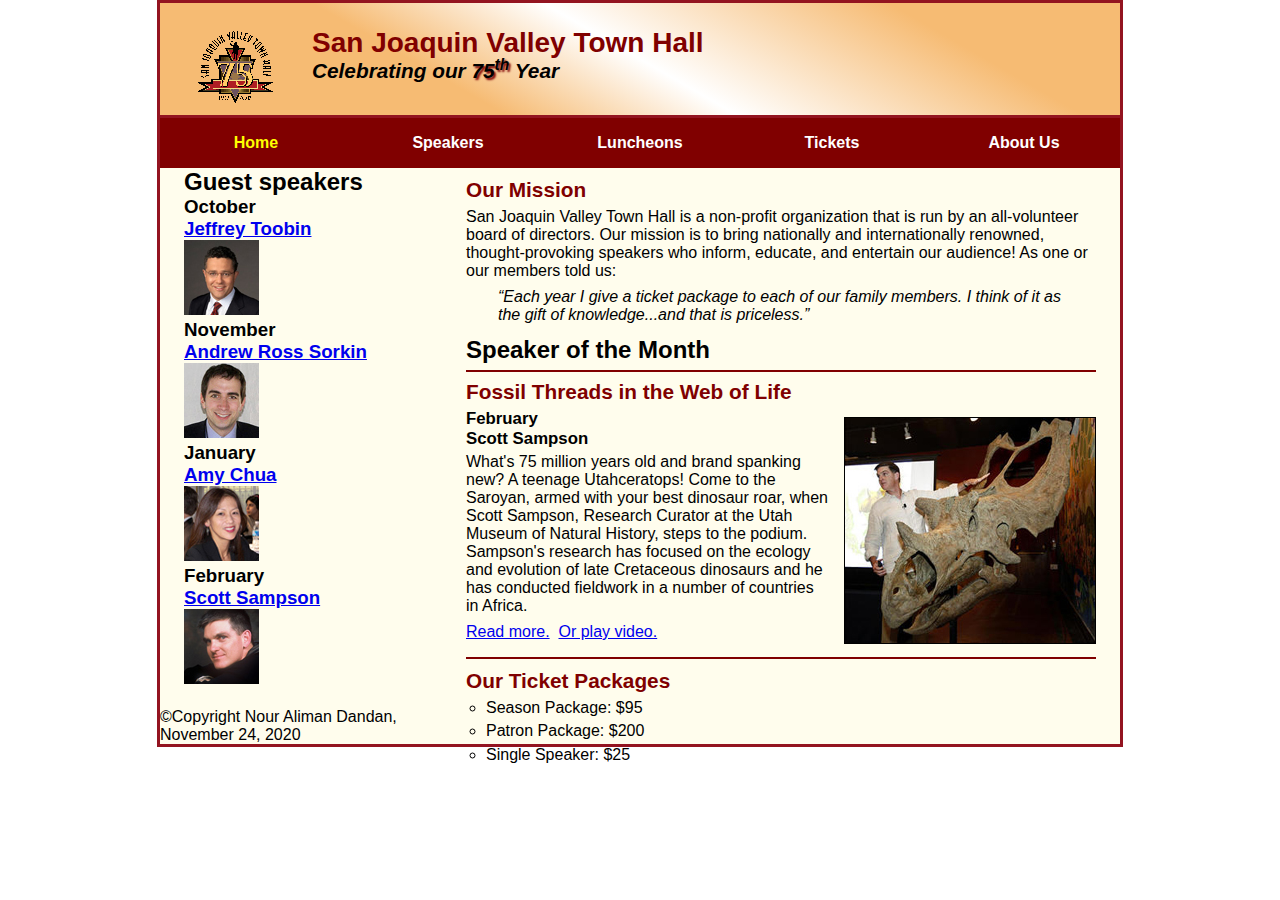
<file: index.html>
<!DOCTYPE html>
<html lang="en">
<meta name="viewport" content="width=device-width, initial-scale=1">
    
<head>
    <meta charset="utf-8">
    <title>San Joaquin Valley Town Hall</title>
    <link rel="shortcut icon" href="favicon.ico">
    <link rel="stylesheet" href="normalize.css">
    <link rel="stylesheet" href="main.css">
</head>

<body>
<header>
    <img src="town_hall_logo.gif" alt="Town Hall logo" height="80">
    <h2>San Joaquin Valley Town Hall</h2>
    <h3>Celebrating our <span class="shadow">75<sup>th</sup></span> Year</h3>
</header>
<nav id="nav_menu">
    <ul>
        <li><a href="index.html" class="current">Home</a></li>
        <li><a href="speakers.html">Speakers</a></li>
        <li><a href="luncheons.html">Luncheons</a></li>
        <li><a href="tickets.html">Tickets</a></li>
        <li><a href="aboutus.html"> About Us</a>
            <ul>
                <li><a href="#">Our History</a></li>
                <li><a href="#">Board of Directors</a></li>
                <li><a href="#">Past Speakers</a></li>
                <li><a href="#">Contact Information</a></li>
            </ul>
        </li>
    </ul>
</nav>
<main>
    <section>
        <h2>Our Mission</h2>
        <p>San Joaquin Valley Town Hall is a non-profit organization that is run by an
            all-volunteer board of directors. Our mission is to bring nationally and
            internationally renowned, thought-provoking speakers who inform, educate,
            and entertain our audience! As one or our members told us:</p>
        <blockquote>&ldquo;Each year I give a ticket package to each of our family members.
            I think of it as the gift of knowledge...and that is priceless.&rdquo;</blockquote>

        <h1>Speaker of the Month</h1>
        <article>
            <h2>Fossil Threads in the Web of Life</h2>
            <img src="sampson_dinosaur.jpg" alt="Scott Sampson with dinosaur">
            <h3>February<br>
                Scott Sampson</h3>
            <p>What's 75 million years old and brand spanking new? A teenage Utahceratops!
                Come to the Saroyan, armed with your best dinosaur roar, when Scott Sampson, Research
                Curator at the Utah Museum of Natural History, steps to the podium. Sampson's research
                has focused on the ecology and evolution of late Cretaceous dinosaurs and he has conducted
                fieldwork in a number of countries in Africa.</p>
            <p>
                <a href="sampson.html">Read more.</a>&nbsp;
                <a href="sampson.swf" target="_blank">Or play video.</a>
            </p>
        </article>

        <h2>Our Ticket Packages</h2>
        <ul>
            <li>Season Package: $95</li>
            <li>Patron Package: $200</li>
            <li>Single Speaker: $25</li>
        </ul>
    </section>
    <aside>
        <h2>Guest speakers</h2>
        <h3>October<br><a href="toobin.html">Jeffrey Toobin</a></h3>
        <img src="toobin75.jpg" alt="Jeffrey Toobin photo">
        <h3>November<br><a href="sorkin.html">Andrew Ross Sorkin</a></h3>
        <img src="sorkin75.jpg" alt="Andrew Ross Sorkin photo">
        <h3>January<br><a href="chua.html">Amy Chua</a></h3>
        <img src="chua75.jpg" alt="Amy Chua photo">
        <h3>February<br><a href="sampson.html">Scott Sampson</a></h3>
        <img src="sampson75.jpg" alt="Scott Sampson photo">
    </aside>
</main>
<footer>
    <p>&copy;Copyright Nour Aliman Dandan, November 24, 2020</p>
</footer>
</body>
</html>
</file>
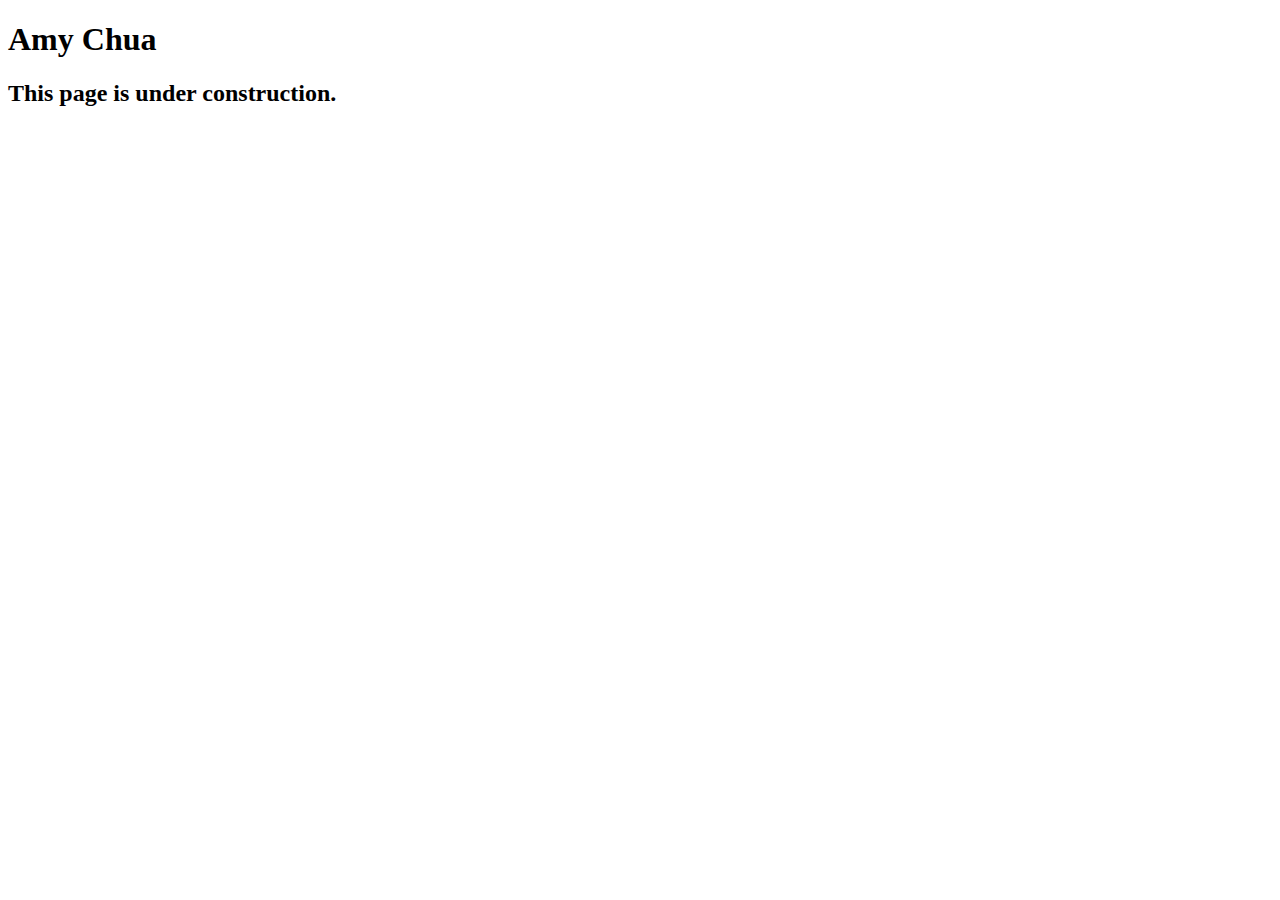
<file: chua.html>
<!DOCTYPE html>
<html lang="en">

<head>
	<meta charset="utf-8">
	<title>San Joaquin Valley Town Hall</title>
	<link rel="shortcut icon" href="images/favicon.ico">
</head>

<body>
	<main>
		<h1>Amy Chua</h1>
		<h2>This page is under construction.</h2>
	</main>
</body>

</html>
</file>
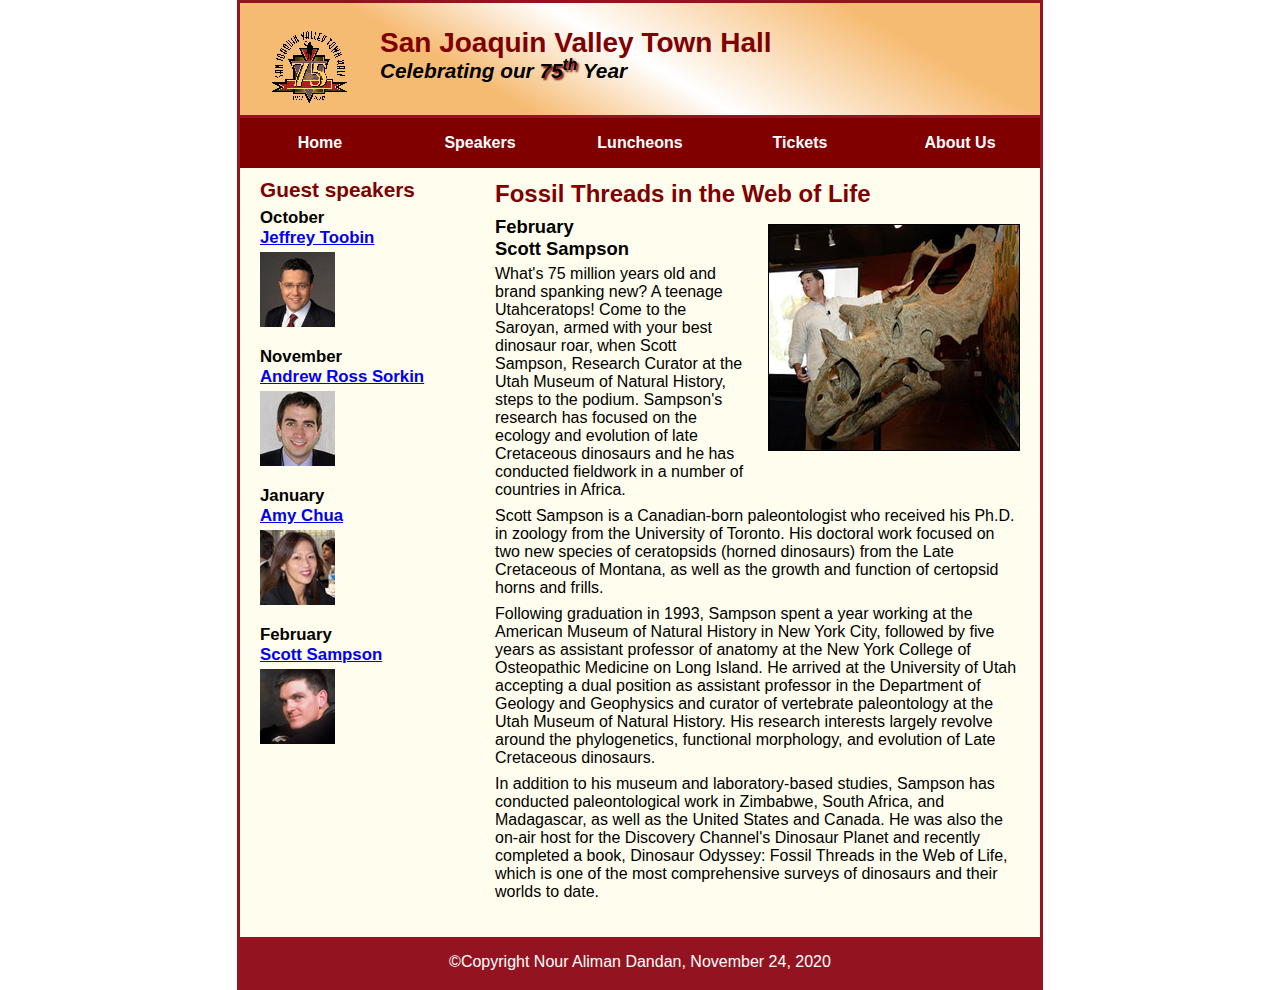
<file: sampson.html>
<!DOCTYPE html>
<html lang="en">
<meta name="viewport" content="width=device-width, initial-scale=1">
<head>
    <meta charset="utf-8">
    <title>San Joaquin Valley Town Hall</title>
    <link rel="shortcut icon" href="favicon.ico">
    <link rel="stylesheet" href="normalize.css">
    <link rel="stylesheet" href="speaker.css">
</head>

<body>
<header>
    <img src="town_hall_logo.gif" alt="Town Hall logo" height="80">
    <h2>San Joaquin Valley Town Hall</h2>
    <h3>Celebrating our <span class="shadow">75<sup>th</sup></span> Year</h3>
</header>
<nav id="nav_menu">
    <ul>
        <li><a href="index.html">Home</a></li>
        <li><a href="speakers.html">Speakers</a></li>
        <li><a href="luncheons.html">Luncheons</a></li>
        <li><a href="tickets.html">Tickets</a></li>
        <li><a href="aboutus.html"> About Us</a>
            <ul>
                <li><a href="#">Our History</a></li>
                <li><a href="#">Board of Directors</a></li>
                <li><a href="#">Past Speakers</a></li>
                <li><a href="#">Contact Information</a></li>
            </ul>
        </li>
    </ul>
</nav>
<main>
    <section>
        <h1>Fossil Threads in the Web of Life</h1>
        <article>
            <img src="sampson_dinosaur.jpg" alt="Scott Sampson with dinosaur">
            <h2>February<br>Scott Sampson</h2>
            <p>What's 75 million years old and brand spanking new? A teenage Utahceratops! Come to the
                Saroyan, armed with your best dinosaur roar, when Scott Sampson, Research Curator at the
                Utah Museum of Natural History, steps to the podium. Sampson's research has focused on the
                ecology and evolution of late Cretaceous dinosaurs and he has conducted fieldwork in a number
                of countries in Africa.</p>
            <p>Scott Sampson is a Canadian-born paleontologist who received his Ph.D. in zoology from the
                University of Toronto. His doctoral work focused on two new species of ceratopsids (horned
                dinosaurs) from the Late Cretaceous of Montana, as well as the growth and function of certopsid
                horns and frills.</p>
            <p>Following graduation in 1993, Sampson spent a year working at the American Museum of Natural
                History in New York City, followed by five years as assistant professor of anatomy at the New
                York College of Osteopathic Medicine on Long Island. He arrived at the University of Utah
                accepting a dual position as assistant professor in the Department of Geology and Geophysics
                and curator of vertebrate paleontology at the Utah Museum of Natural History. His research
                interests largely revolve around the phylogenetics, functional morphology, and evolution of
                Late Cretaceous dinosaurs.</p>
            <p>In addition to his museum and laboratory-based studies, Sampson has conducted paleontological
                work in Zimbabwe, South Africa, and Madagascar, as well as the United States and Canada. He was
                also the on-air host for the Discovery Channel's Dinosaur Planet and recently completed a book,
                Dinosaur Odyssey: Fossil Threads in the Web of Life, which is one of the most
                comprehensive surveys of dinosaurs and their worlds to date.</p>
        </article>
    </section>

    <aside>
        <h2>Guest speakers</h2>
        <h3>October<br><a href="toobin.html">Jeffrey Toobin</a></h3>
        <img src="toobin75.jpg" alt="Jeffrey Toobin photo">
        <h3>November<br><a href="sorkin.html">Andrew Ross Sorkin</a></h3>
        <img src="sorkin75.jpg" alt="Andrew Ross Sorkin photo">
        <h3>January<br><a href="chua.html">Amy Chua</a></h3>
        <img src="chua75.jpg" alt="Amy Chua photo">
        <h3>February<br><a href="sampson.html">Scott Sampson</a></h3>
        <img src="sampson75.jpg" alt="Scott Sampson photo">
    </aside>
</main>
<footer>
    <p>&copy;Copyright Nour Aliman Dandan, November 24, 2020</p>
</footer>
</body>
</html>
</file>
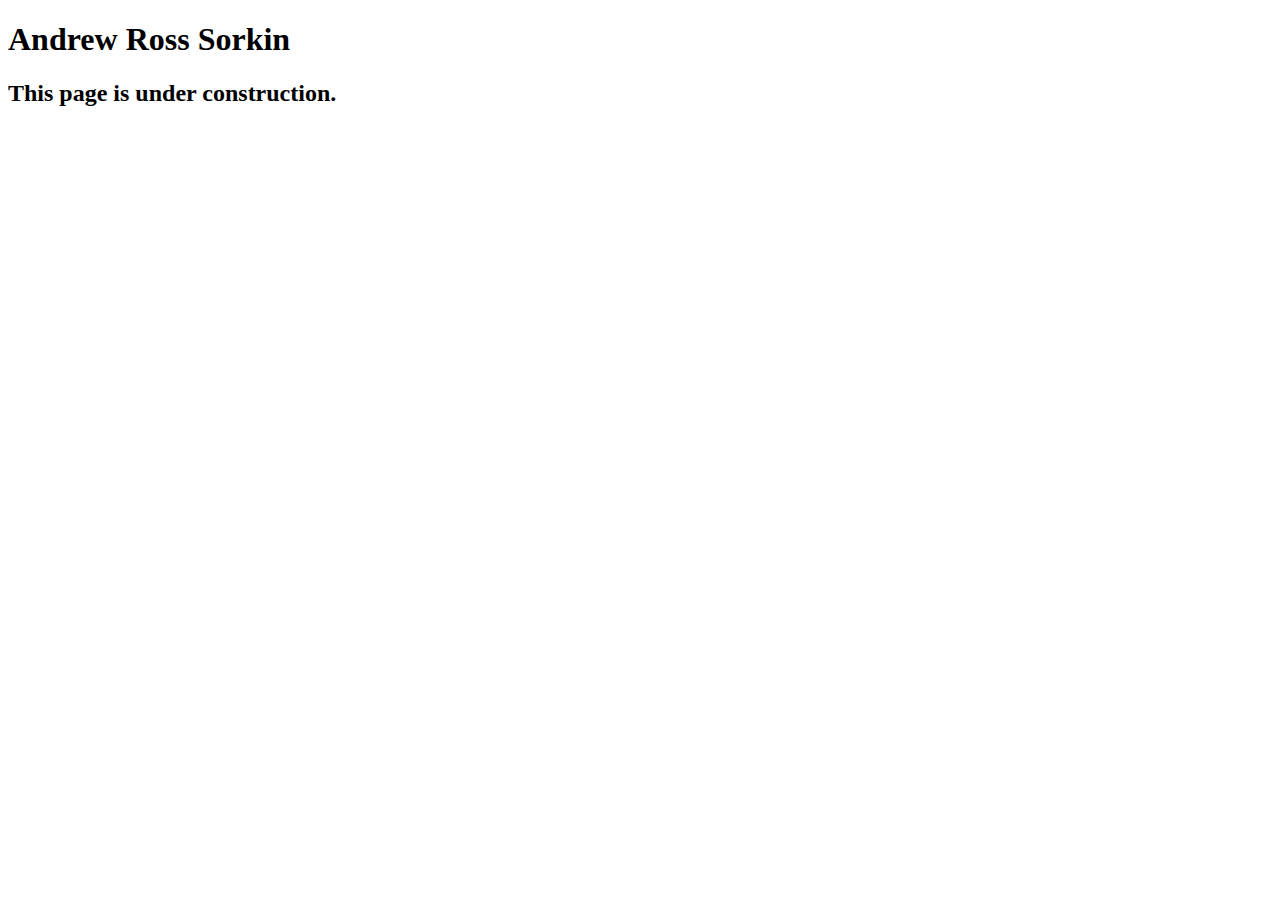
<file: sorkin.html>
<!DOCTYPE html>
<html lang="en">

<head>
	<meta charset="utf-8">
	<title>San Joaquin Valley Town Hall</title>
	<link rel="shortcut icon" href="images/favicon.ico">
</head>

<body>
	<main>
		<h1>Andrew Ross Sorkin</h1>
		<h2>This page is under construction.</h2>
	</main>
</body>

</html>
</file>
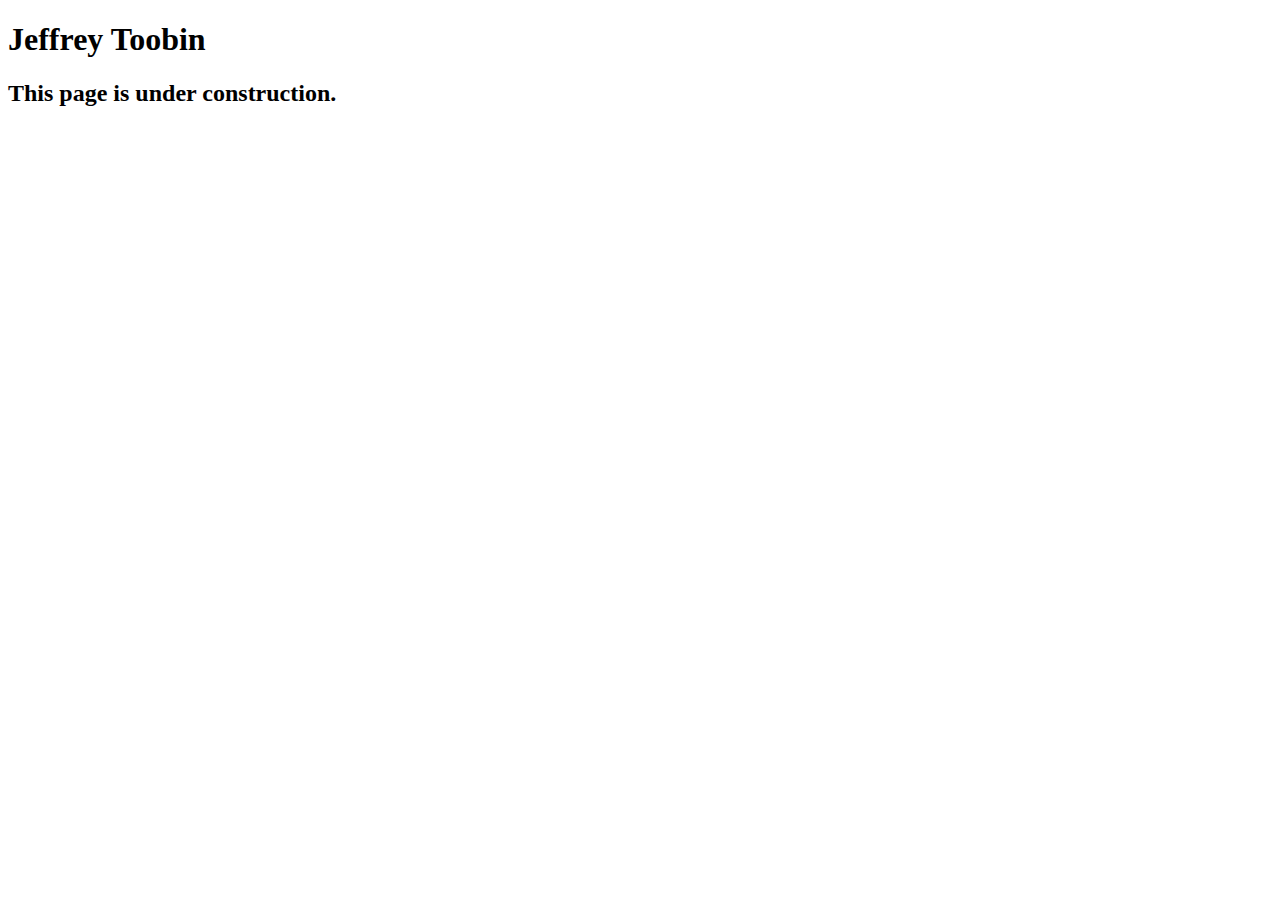
<file: toobin.html>
<!DOCTYPE html>
<html lang="en">

<head>
	<meta charset="utf-8">
	<title>San Joaquin Valley Town Hall</title>
	<link rel="shortcut icon" href="images/favicon.ico">
</head>

<body>
    <main>
	    <h1>Jeffrey Toobin</h1>
	    <h2>This page is under construction.</h2>	        
    </main>
</body>

</html>
</file>
<file: main.css>
* {
    margin: 0;
    padding: 0;
}
html {
    background-color: white;
}
body {
    font-family: Arial, Helvetica, sans-serif;
    font-size: 100%;
    width: 99%;                     
    max-width: 960px;
    margin: 0 auto;
    border: 3px solid #931420;
    background-color: #fffded;
}
a:focus, a:hover {
    font-style: italic;
}

header {
    padding: 1.5em 0 2em 0;
    border-bottom: 3px solid #931420;
    background-image: -moz-linear-gradient(
            30deg, #f6bb73 0%, #f6bb73 30%, white 50%, #f6bb73 80%, #f6bb73 100%);
    background-image: -webkit-linear-gradient(
            30deg, #f6bb73 0%, #f6bb73 30%, white 50%, #f6bb73 80%, #f6bb73 100%);
    background-image: -o-linear-gradient(
            30deg, #f6bb73 0%, #f6bb73 30%, white 50%, #f6bb73 80%, #f6bb73 100%);
    background-image: linear-gradient(
            30deg, #f6bb73 0%, #f6bb73 30%, white 50%, #f6bb73 80%, #f6bb73 100%);
}
header h2 {
    font-size: 175%;
    color: #800000;
}
header h3 {
    font-size: 130%;
    font-style: italic;
}
header img {
    float: left;
    padding: 0 3.75%;            
}
.shadow {
    text-shadow: 2px 2px 2px #800000;
}

#nav_menu ul {
    list-style-type: none;
    margin: 0;
    padding: 0;
    position: relative;
}
#nav_menu ul li {
    float: left;
    width: 20%;              
}
#nav_menu ul li a {
    display: block;
    text-align: center;
    padding: 1em 0;
    text-decoration: none;
    background-color: #800000;
    color: white;
    font-weight: bold;
}
#nav_menu a.current {
    color: yellow;
}
#nav_menu ul ul {
    width: 100%;
    display: none;
    position: absolute;
    top: 100%;
}
#nav_menu ul ul li {
    float: none;
}
#nav_menu ul li:hover > ul {
    display: block;
}
#nav_menu > ul::after {
    content: "";
    clear: both;
    display: block;
}

main {
    clear: left;
}


section {
    width: 65.625%;                 
    float: right;
    padding: 0 2.5% 20px 2.5%;      
}
section h1 {
    font-size: 150%;
    padding: .5em 0 .25em 0;
    margin: 0;
}
section h2 {
    color: #800000;
    font-size: 130%;
    padding: .5em 0 .25em 0;
}
section p {
    padding-bottom: .5em;
}
section blockquote {
    padding: 0 2em;
    font-style: italic;
}
section ul {
    padding: 0 0 .25em 1.25em;
    list-style-type: circle;
}
section li {
    padding-bottom: .35em;
}


article {
    padding: .5em 0;
    border-top: 2px solid #800000;
    border-bottom: 2px solid #800000;
}
article h2 {
    padding-top: 0;
}
article h3 {
    font-size: 105%;
    padding-bottom: .25em;
}
article img {
    float: right;
    max-width: 40%;
    min-width: 150px;
    margin: .5em 0 1em 1em;
    border: 1px solid black;
}


aside {
    width: 26.875%;                     
    float: right;
    padding: 0 0 20px 2.5%;             
    
aside h2 {
    color: #800000;
    font-size: 130%;
    padding: .5em 0 .25em 0;
}

aside h3 {
    font-size: 105%;
    padding-bottom: .25em;
}
aside img {
    padding-bottom: 1em;
}

footer {
    background-color: #931420;
    clear: both;

}
footer p {
    text-align: center;
    color: white;
    padding: 1em 0;
}
#mobile_menu {
    display: none;
}


@media only screen and (max-width: 959px) {
    section h1 { font-size: 135%; }
    section h2, aside h2 { font-size: 120%; }
}

@media only screen and (max-width: 767px) {
    header img { float: none; }
    header { text-align: center; }
    section {
        float: none;
        width: 95%;                     
    }
    aside {
        float: none;
        padding-right: 2.5%;           
        width: 95%;                    
    }
    article img { max-width: 30%; }
    #speakers {
        -moz-column-count: 2;
        -webkit-column-count: 2;
        column-count: 2;
    }
    #nav_menu {
        display: none;
    }
    #mobile_menu {
        display: block;
    }
    .slicknav_menu {
        background-color: #800000 !important;
    }
}


@media only screen and (max-width: 479px) {
    body { font-size: 90%; }
}
</file>
<file: speaker.css>
* {
    margin: 0;
    padding: 0;
}
html {
    background-color: white;
}
body {
    font-family: Arial, Helvetica, sans-serif;
    font-size: 100%;
    width: 800px;
    margin: 0 auto;
    border: 3px solid #931420;
    background-color: #fffded;
}
a:focus, a:hover {
    font-style: italic;
}
header {
    padding: 1.5em 0 2em 0;
    border-bottom: 3px solid #931420;
    background-image: -moz-linear-gradient(
            30deg, #f6bb73 0%, #f6bb73 30%, white 50%, #f6bb73 80%, #f6bb73 100%);
    background-image: -webkit-linear-gradient(
            30deg, #f6bb73 0%, #f6bb73 30%, white 50%, #f6bb73 80%, #f6bb73 100%);
    background-image: -o-linear-gradient(
            30deg, #f6bb73 0%, #f6bb73 30%, white 50%, #f6bb73 80%, #f6bb73 100%);
    background-image: linear-gradient(
            30deg, #f6bb73 0%, #f6bb73 30%, white 50%, #f6bb73 80%, #f6bb73 100%);
}
header h2 {
    font-size: 175%;
    color: #800000;
}
header h3 {
    font-size: 130%;
    font-style: italic;
}
header img {
    float: left;
    padding: 0 30px;
}
.shadow {
    text-shadow: 2px 2px 2px #800000;
}

#nav_menu ul {
    list-style-type: none;
    margin: 0;
    padding: 0;
    position: relative;
}
#nav_menu ul li {
    float: left;
}
#nav_menu ul li a {
    display: block;
    width: 160px;
    text-align: center;
    padding: 1em 0;
    text-decoration: none;
    background-color: #800000;
    color: white;
    font-weight: bold;
}
#nav_menu ul ul {
    display: none;
    position: absolute;
    top: 100%;
}
#nav_menu ul ul li {
    float: none;
}
#nav_menu ul li:hover > ul {
    display: block;
}
#nav_menu > ul::after {
    content: "";
    clear: both;
    display: block;
}

main {
    clear: left;
}

section {
    width: 525px;
    float: right;
    padding: 0 20px 20px 20px;
}
section h1 {
    color: #800000;
    font-size: 150%;
    padding-top: .5em;
    margin: 0;
}
section p {
    padding-bottom: .5em;
}
section blockquote {
    padding: 0 2em;
    font-style: italic;
}
section ul {
    padding: 0 0 .25em 1.25em;
}
section li {
    padding-bottom: .35em;
}

article {
    padding: .5em 0;
}
article h2 {
    font-size: 115%;
    padding: 0 0 .25em 0;
}
article img {
    float: right;
    margin: .5em 0 1em 1em;
    border: 1px solid black;
}


aside {
    width: 215px;
    float: left;
    padding: 0 0 20px 20px;
}
aside h2 {
    color: #800000;
    font-size: 130%;
    padding: .5em 0 .25em 0;
}

aside h3 {
    font-size: 105%;
    padding-bottom: .25em;
}
aside img {
    padding-bottom: 1em;
}


footer {
    background-color: #931420;
    clear: both;

}
footer p {
    text-align: center;
    color: white;
    padding: 1em 0;
}
@media only screen and (max-width: 767px) {
    header img { float: none; }
    header { text-align: center; }
    section {
        float: none;
        width: 95%;                     
    }
    aside {
        float: none;
        padding-right: 2.5%;           
        width: 95%;                    
    }
    article img { max-width: 30%; }
    #speakers {
        -moz-column-count: 2;
        -webkit-column-count: 2;
        column-count: 2;
    }
    #nav_menu {
        display: none;
    }
    #mobile_menu {
        display: block;
    }
    .slicknav_menu {
        background-color: #800000 !important;
    }
}

@media only screen and (max-width: 479px) {
    body { font-size: 90%; }
}
</file>
